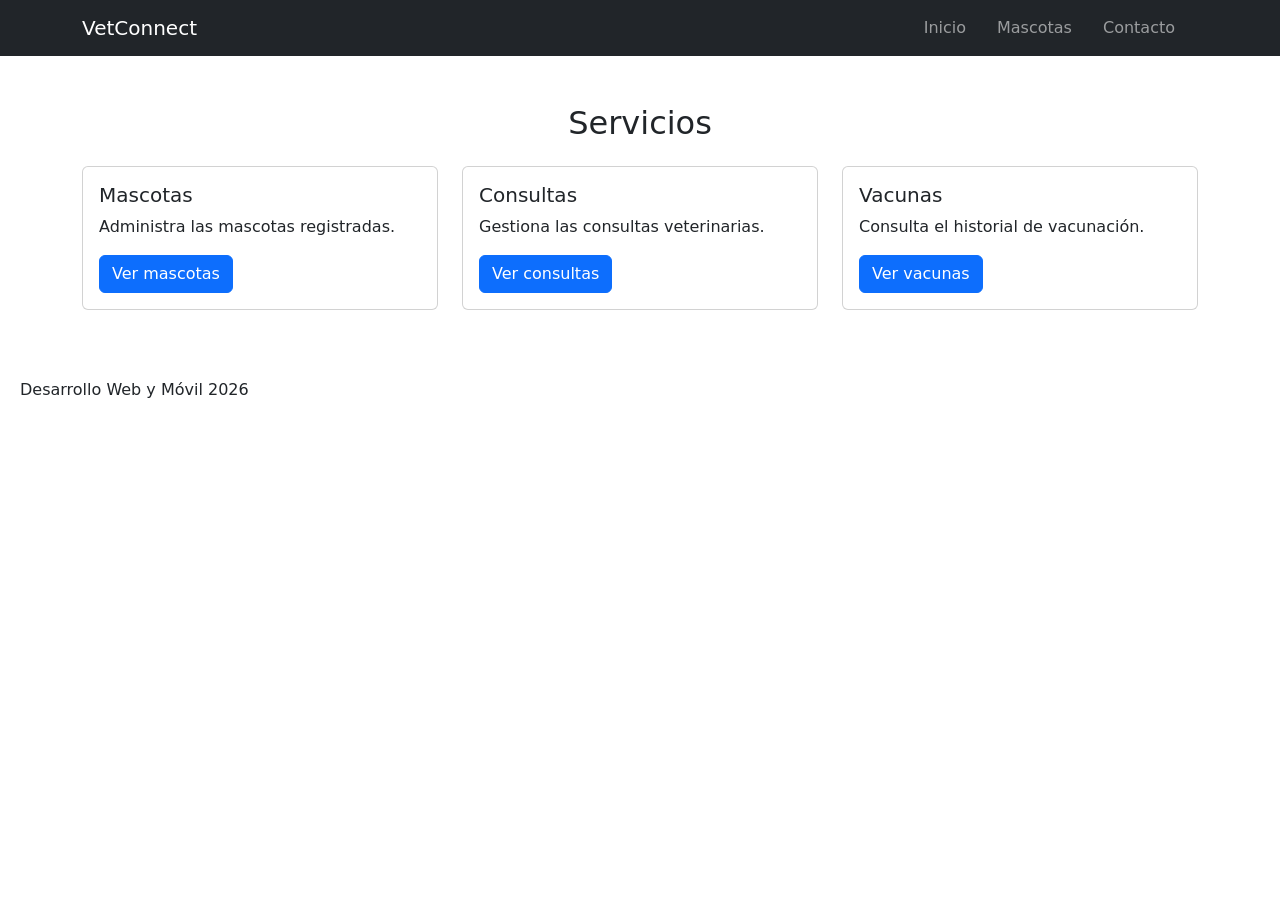
<file: index.html>
<!DOCTYPE html>
<html lang="es">
<head>
<meta charset="UTF-8">
<meta name="viewport" content="width=device-width, initial-scale=1.0">
<link rel="stylesheet" href="css/style.css">
<title>VetConnect</title>
<link href="https://cdn.jsdelivr.net/npm/bootstrap@5.3.8/dist/css/bootstrap.min.css" rel="stylesheet">
<script src="https://cdn.jsdelivr.net/npm/bootstrap@5.3.8/dist/js/bootstrap.bundle.min.js"></script>
</head>
<body>
    <nav class="navbar navbar-expand-lg bg-dark navbar-dark">
<div class="container">
<a class="navbar-brand" href="index.html">VetConnect</a>
<button class="navbar-toggler" type="button"
data-bs-toggle="collapse"
data-bs-target="#menuPrincipal">
<span class="navbar-toggler-icon"></span>
</button>
<div class="collapse navbar-collapse" id="menuPrincipal">
<ul class="navbar-nav ms-auto">
<li class="nav-item"><a class="nav-link" href="index.html">Inicio</a></li>
<li class="nav-item"><a class="nav-link" href="mascotas.html">Mascotas</a></li>
<li class="nav-item"><a class="nav-link" href="contacto.html">Contacto</a></li>
</ul>
</div>
</div>
</nav>
    <section class="container my-5">
<h2 class="text-center mb-4">Servicios</h2>
<div class="row g-4">
<div class="col-12 col-md-6 col-lg-4">
<div class="card h-100">
<div class="card-body">
<h5 class="card-title">Mascotas</h5>
<p class="card-text">Administra las mascotas registradas.</p>
<a href="mascotas.html" class="btn btn-primary">Ver mascotas</a>
</div>
</div>
</div>
<div class="col-12 col-md-6 col-lg-4">
<div class="card h-100">
<div class="card-body">
<h5 class="card-title">Consultas</h5>
<p class="card-text">Gestiona las consultas veterinarias.</p>
<a href="#" class="btn btn-primary">Ver consultas</a>
</div>
</div>
</div>
<div class="col-12 col-md-6 col-lg-4">
<div class="card h-100">
<div class="card-body">
<h5 class="card-title">Vacunas</h5>
<p class="card-text">Consulta el historial de vacunación.</p>
<a href="#" class="btn btn-primary">Ver vacunas</a>
</div>
</div>
</div>
</div>
</section>

 <!-- Bootstrap   
<button class="btn btn-primary">Guardar</button>
<header>
<h1>VetConnect</h1>
<p>Sistema de gestión veterinaria</p>
</header>
<nav>
<a href="index.html">Inicio</a>
<a href="contacto.html">Contacto</a>
</nav>
<main>
<section>
<h2>Servicios</h2>
<div class="contenedor">
<div class="tarjeta">
<h3>Mascotas</h3>
<p>Administra las mascotas registradas.</p>
</div>
<div class="tarjeta">
<h3>Consultas</h3>
<p>Gestiona las consultas veterinarias.</p>
</div>
<div class="tarjeta">
<h3>Vacunas</h3>
<p>Consulta el historial de vacunación.</p>
</div>
</div>
</section>
</main>
<div class="container">
<div class="row">
<div class="col-6">A</div>
<div class="col-6">B</div>
</div>
</div>
-->
<footer>
<p>Desarrollo Web y Móvil 2026</p>
</footer>

<!-- plano
<h1>VetConnect</h1>
<p>Sistema de gestión veterinaria</p>
<h2>Servicios</h2>
<ul>
<li>Registro de mascotas</li>
<li>Reserva de consultas</li>
<li>Control de vacunación</li>
</ul>
<section>
<h2>Horario de atención</h2>
<p>
Lunes a viernes de 09:00 a 18:00.
</p>
</section>
<h2>Acerca de</h2>
<p>Información acerca de</p>
-->
</body>
</html>
</file>
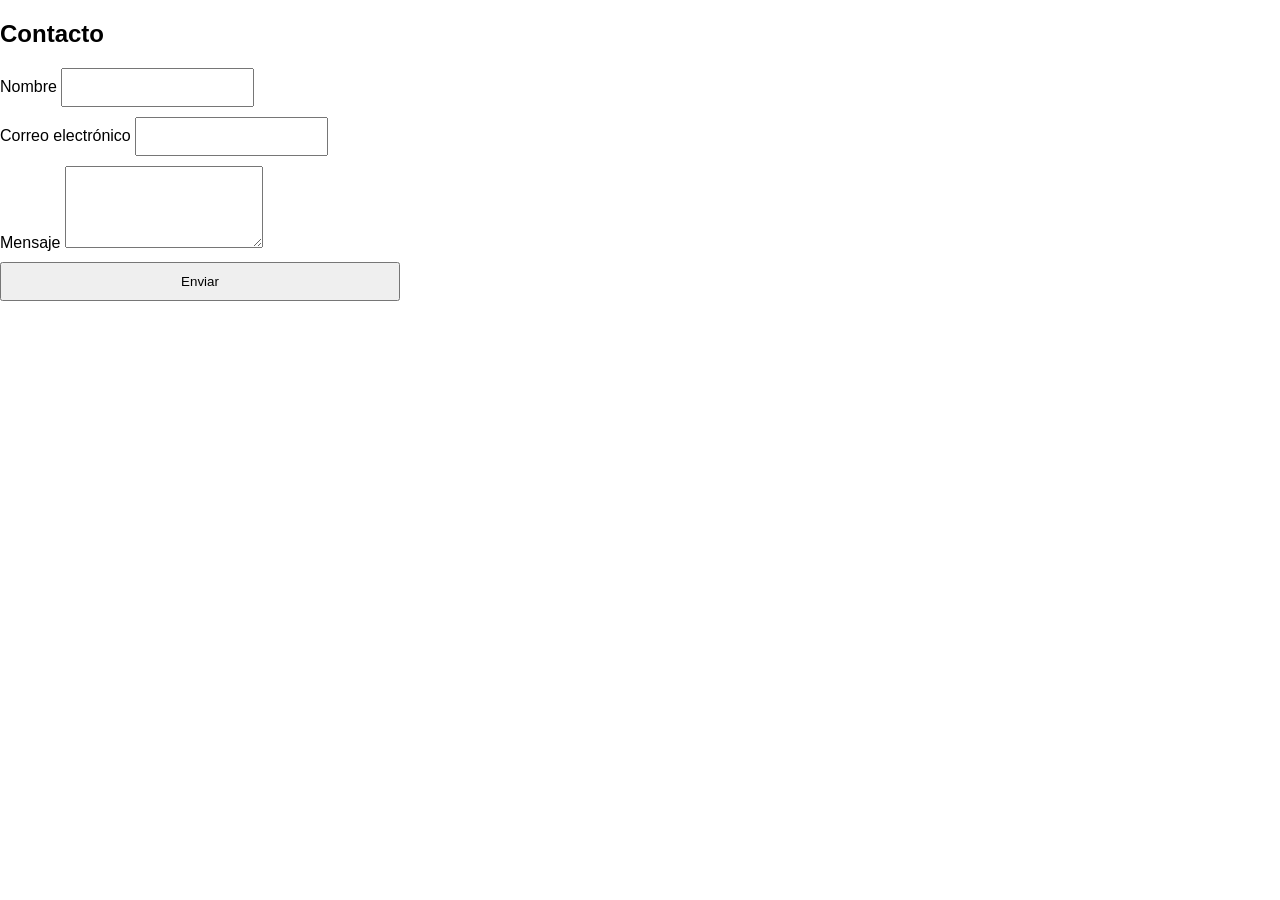
<file: contacto.html>
<!DOCTYPE html>
<html lang="es">
<head>
<meta charset="UTF-8">
<meta name="viewport" content="width=device-width, initial-scale=1.0">
<title>Contacto - VetConnect</title>
<link rel="stylesheet" href="css/style.css">
</head>
<body>
    <div class="container my-5">
<h2 class="mb-4">Contacto</h2>
<form>
<div class="mb-3">
<label for="nombre" class="form-label">Nombre</label>
<input type="text" class="form-control" id="nombre">
</div>
<div class="mb-3">
<label for="correo" class="form-label">Correo electrónico</label>
<input type="email" class="form-control" id="correo">
</div>
<div class="mb-3">
<label for="mensaje" class="form-label">Mensaje</label>
<textarea class="form-control" id="mensaje" rows="4"></textarea>
</div>
<button type="submit" class="btn btn-primary">Enviar</button>
</form>
</div>
<!--
<header>
<h1>Contacto</h1>
</header>
<nav>
<a href="index.html">Inicio</a>
<a href="contacto.html">Contacto</a>
</nav>
<main>
<form>
<label for="nombre">Nombre</label>
<input type="text" id="nombre" name="nombre">
<label for="correo">Correo</label>
<input type="email" id="correo" name="correo">
<label for="mensaje">Mensaje</label>
<textarea id="mensaje" name="mensaje"></textarea>
<button type="submit">Enviar</button>
</form>
</main>
-->
</body>
</html>
</file>
<file: css/style.css>
body {
font-family: Arial, sans-serif;
margin: 0;
padding: 0;
}
header {
padding: 20px;
}
nav {
padding: 15px;
}
nav a {
margin-right: 15px;
text-decoration: none;
}
main {
padding: 20px;
}
footer {
padding: 20px;
}
.contenedor {
display: flex;
gap: 20px;
}
.tarjeta {
padding: 20px;
border: 1px solid #cccccc;
border-radius: 10px;
}
form {
display: flex;
flex-direction: column;
max-width: 400px;
gap: 10px;
}
input,
textarea {
padding: 10px;
}
button {
padding: 10px;
cursor: pointer;
}
.card:hover {
transform: translateY(-4px);
transition: 0.2s;
}
</file>
